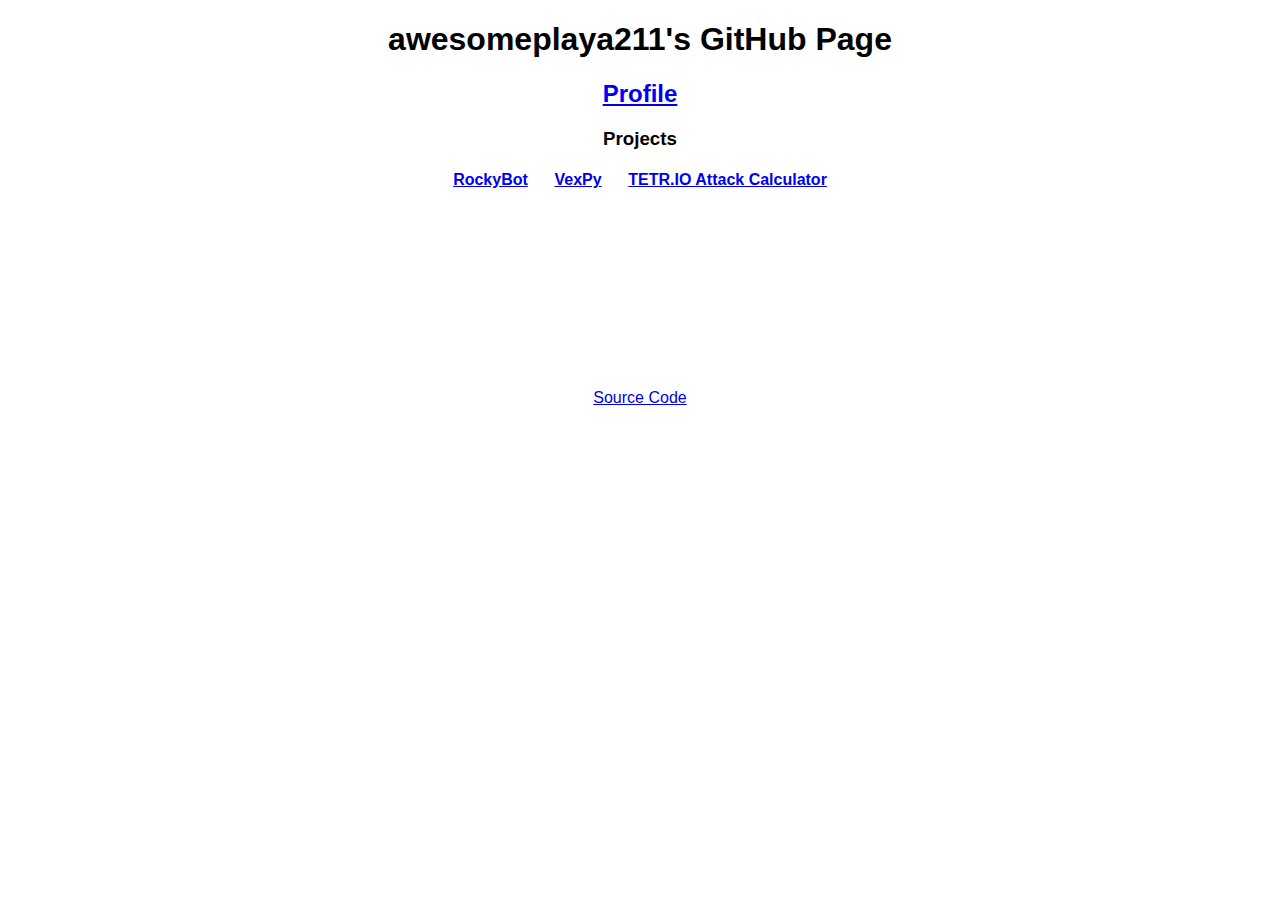
<file: index.html>
<!DOCTYPE html>
<html>
    <head>

        <meta charset="UTF-8">
        <meta name="description" content="awesomeplaya211's GitHub Page">

        <title>awesomeplaya211's GitHub Page</title>

        <link rel="stylesheet" href="index.css">

    </head>
    <body>
        
        <h1>awesomeplaya211's GitHub Page</h1>

        <h2><a href="https://github.com/awesomeplaya211" target="_blank">Profile</a></h2>

        <h3>Projects</h3>

        <h4>
            
            <a href="https://awesomeplaya211.github.io/RockyBot/" target="_blank">RockyBot</a>
            &nbsp;&nbsp;&nbsp;&nbsp;
            <a href="https://awesomeplaya211.github.io/vexpy/" target="_blank">VexPy</a>
            &nbsp;&nbsp;&nbsp;&nbsp;
            <a href="https://awesomeplaya211.github.io/tetrio-attack-calculator/" target="_blank">TETR.IO Attack Calculator</a>
        
        </h4>

        <a id="src-code" href="https://github.com/awesomeplaya211/awesomeplaya211.github.io" target="_blank">Source Code</a>
        
    </body>
</html>
</file>
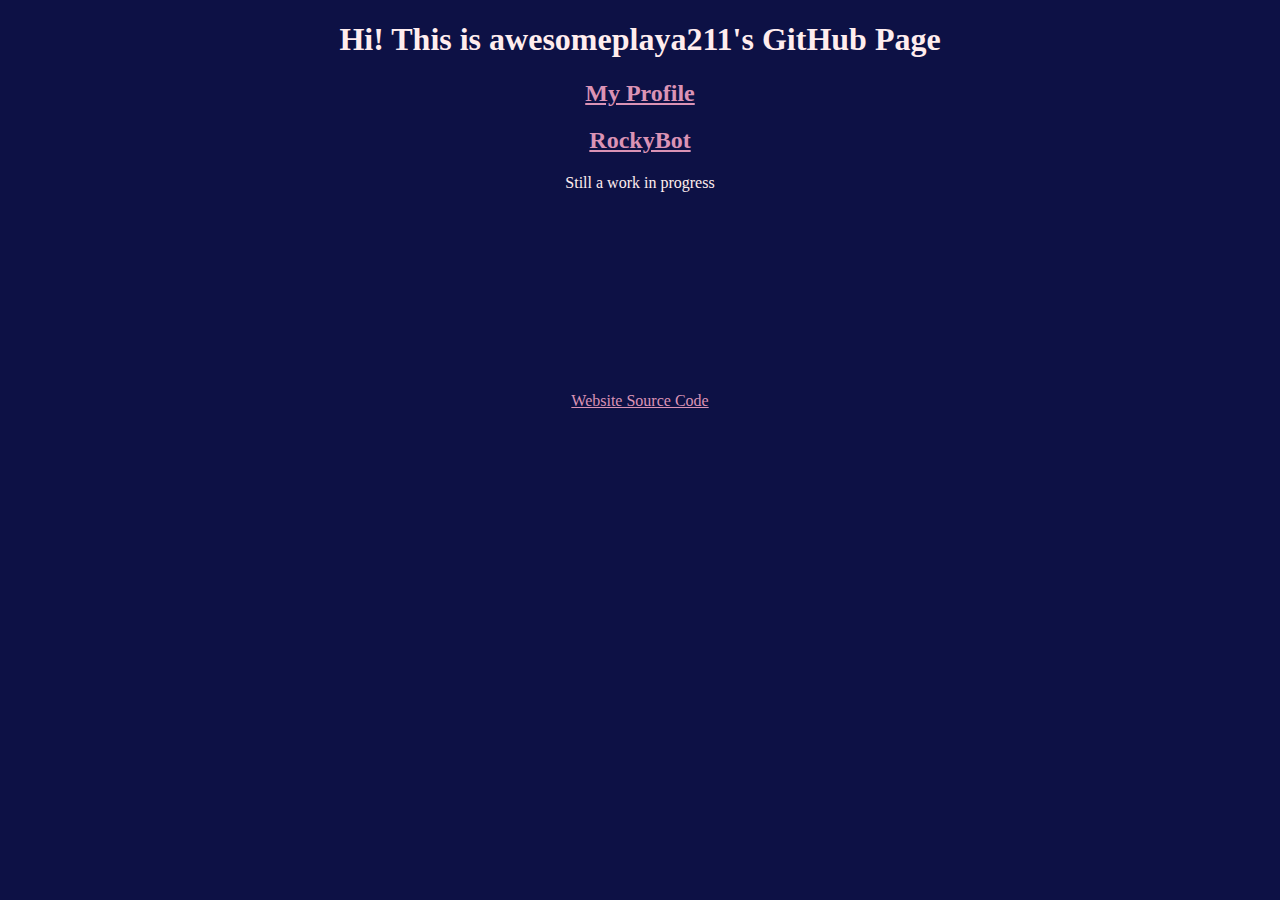
<file: root/index.html>
<!DOCTYPE html>
<html>
    <head>

        <title>awesomeplaya211's GitHub Page</title>

        <link rel="stylesheet" href="index.css">

    </head>
    <body>
        
        <h1>Hi! This is awesomeplaya211's GitHub Page</h1>

        <h2><a href="https://github.com/awesomeplaya211" target="_blank">My Profile</a></h2>

        <h2><a href="https://awesomeplaya211.github.io/RockyBot/" target="_blank">RockyBot</a></h2>

        <p>Still a work in progress</p>

        <a id="src-code" href="https://github.com/awesomeplaya211/awesomeplaya211.github.io" target="_blank">Website Source Code</a>
        
    </body>
</html>
</file>
<file: index.css>
html {
    font-family: Arial, sans-serif;
    margin: auto;
}

body {
    text-align: center;
    margin-left: auto;
    margin-right: auto;
    /* background-color: #0d1145;
    color: #ffedee; */
}

a {
    /* color:#db93b5 */

}

#src-code {
    margin-top: 200px;
    display: block;
}
</file>
<file: root/index.css>
body {
    background-color: #0d1145;
    color: #ffedee;
    text-align: center;
}

a {
    color:#db93b5

}

#src-code {
    margin-top: 200px;
    display: block;
}
</file>
